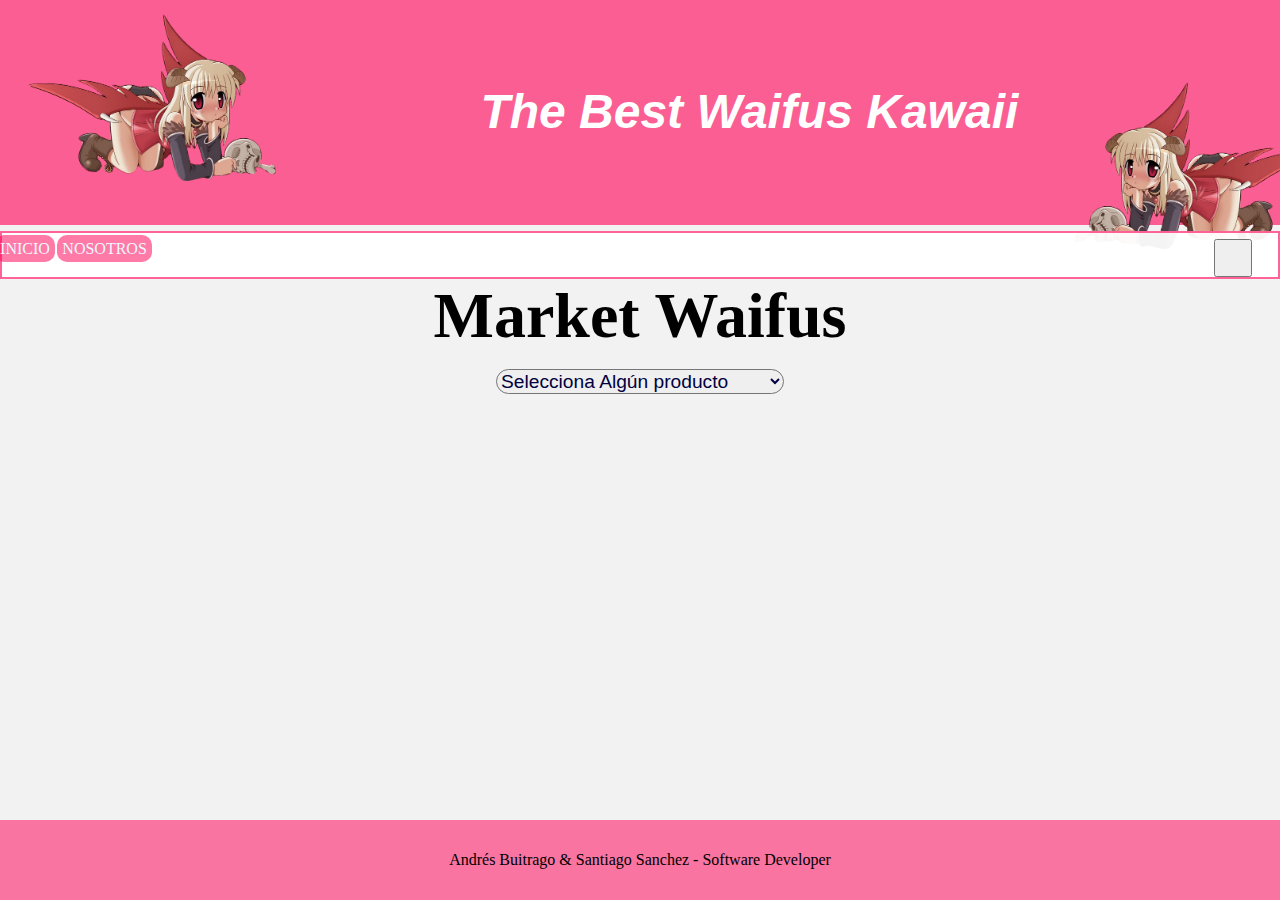
<file: market/market.html>
<!DOCTYPE html>
<html lang="en">
<head>
  <meta charset="UTF-8">
  <meta http-equiv="X-UA-Compatible" content="IE=edge">
  <meta name="viewport" content="width=device-width, initial-scale=1.0">
  <link rel="stylesheet" href="https://use.fontawesome.com/releases/v5.15.4/css/all.css" integrity="sha384-DyZ88mC6Up2uqS4h/KRgHuoeGwBcD4Ng9SiP4dIRy0EXTlnuz47vAwmeGwVChigm" crossorigin="anonymous">
  <link rel="stylesheet" href="marketStyle.css">
  <link rel="shortcut icon" href="Images/logo.png" type="image/x-icon">
  <title>Market Place </title>
</head>
<body>

  <header>
    
      <img src="Images/asd.png" alt="en cuatro logo" class="logo" draggable="false">
  

    <h1>The Best Waifus Kawaii</h1>

 
 
    <img src="Images/key1.png" alt="key" class="logo2 draggable="false">
  
  
  
  </header>

  
  <nav>
 
      <ul id="btn-menu">
        <li><a href="../index.html">INICIO</a></li>
        <li><a href="">nosotros</a></li>
       </ul>
    

    <button class="btn-cart" >
      <i class="fas fa-cart-plus"></i>
      <p id="p-counter" >0</p>
    </button>   
 
    
  </nav>

  

  <section>
    <h2>Market Waifus</h2>
    <select name="" id="select-products">
      <option value="">Selecciona Algún producto</option>   
    </select>
  </section>

  

  <main id="main-market">
    
  </main>
  <br><br><br><br>

<!-- SECCION DE TABLA DE COMPRAS  -->
<div  id="tabla"  class="container">
  <table class="table">
      <caption>Carrito</caption>
      <thead>
          <tr >
              <th>Producto</th>
              <th>Precio</th>
              <th>Cantidad</th>
              <th>Total</th>
          </tr>
      </thead>
      <!-- SECCION EN QUE SE AGG A CADA CLICK -->
    
      <tbody id="table-shop" >
  
      </tbody>
  
  </table>
</div>


  <footer>Andrés Buitrago & Santiago Sanchez - Software Developer</footer>
  <script src="products.js"></script>
  <script src="app.js"></script>
</body>
</html>
</file>
<file: market/marketStyle.css>
* {
  margin: 0;
  padding: 0;
  box-sizing: border-box;
}

body {
  width: 100vw;
  height: 100vh;
  background: #f2f2f2;
  display: flex;
  flex-direction: column;
  align-items: center;
  user-select: none; 
  
}


/* SECCION HEADER */

header {
  background-color: #ff01569d;
  width: 100%;
  height: 25%;
  background-size: cover;
  background-position: center;
  display: flex;
  align-items: center;
  flex-wrap: wrap;
}

h1 {
  font-size: 3rem;
  color: #fff;
  margin-top: -3%;
  margin-left: 10%;
  font-style: oblique;
  font-family: 'Roboto', sans-serif;
}

.logo {
  margin-top: 1%;
  margin-left: 2%;
  width: 250px;
  float: left;
  
}




.logo2{
  width:  250px;
  margin-top: -14%;
  margin-left: 84%;
  float: left;
  
}


/* BARRA NAVEGACION */
nav {
  border: 2px solid #ff01569d ;
  background: #fffffff1;
  width: 100%;
  height: 3rem;
  display: flex;
  justify-content: flex-start;
  flex-wrap: wrap;
  margin-top: 0.5%;
  

  
}

ul{
  margin-left: 4%;
  padding: 1%;
}

nav ul li {
  
  display: inline-block;
  text-transform: uppercase;
}

nav ul li a {
  text-decoration: none;
  background: #ff015686;
  color: aliceblue;
  padding: 5px;
  border-radius: 10px;
}

nav ul li a:hover{
  background: #ffffff;
  color: #ff015686;
  font-weight: bold;
  
}



nav ul li {
  margin-left: 20%;
  display: inline-block;
  text-transform: uppercase;
}


.btn-cart{
  width: 3%;
  margin-top: -2.3%;
  margin-left: 95%;
}



section {
  width: 100%;
  
  display: flex;
  flex-direction: column;
  align-items: center;
}

h2 {
  font-size: 4rem;
  color: #000;
}

select {
  margin-top: 1rem;
  width: 18rem;
  font-size: 1.2rem;
  color: #000041;
  border-radius: 15px;
}

select > option {
  cursor: pointer;
}


.button-buy {
  background: #ffffff;
  border: none;
  width: 40%;
  height: 10%;
  border-radius: 0.5rem;
  font-size: 0.7rem;
  margin: auto;
  display: flex;
  align-items: center;
  justify-content: center;
  border: solid 3px #d801bb;
  cursor: pointer;
  /* FUNCIONA PARA EVITAR LA SELECCION DE TEXTO  */
  user-select: none; 
}

.button-agg{
  border-radius: 20%;
  border: none;
  color: white;
  width: 13%;
  padding: 0%;
  margin-right: 65%;
  margin-top: -8%;
  background-color: #ff01568f;
  float: right;
  cursor: pointer;
}
.button-rm{
  border-radius: 20%;
  border: none;
  color: white;
  width: 13%;
  padding: 0%;
  margin-right: 20%;
  margin-top: -8%;
  background-color: #ff01568f;
  float: right;
  cursor: pointer;
}




.fa-cart-plus {
  cursor: pointer;
  font-size: 1.5rem;
  color: #000000;
  margin: 0.2rem;
}



#p-counter {
  font-size: 0.5rem;
  background-color: #000041;
  color: #fff;
  margin-right: 0.5rem;
  border-radius: 50%;
  width: 1.3rem;
  height: 1.3rem;
  display: none;
  justify-content: center;
  align-items: center;
  font-weight: 900;
  position: relative;
  bottom: 6px;
  
}

#main-market {
  width: 90%;
  height: auto;

  display: flex;
  justify-content: center;
  flex-wrap: wrap;
}

.card {
  width: 18rem;
  height: 20rem;
  border-radius: 10px;
  border: solid 2px #d801bb;
  display: flex;
  flex-direction: column;
  align-items: center;
  margin: 1rem;
  background-color: #ff015688;
}



.header-card {
  width: 100%;
  height: 2rem;
  border-radius: 7px 7px 0 0;
  background:linear-gradient(to bottom, #00043b, #4ad5f8);
  display: flex;
  justify-content: center;
  margin: 0;
  padding: 0;
}

.header-table {
  width: 100%;
  height: 2rem;
  border-radius: 7px 7px 0 0;
  background:linear-gradient(to bottom, #00043b, #4ad5f8);
  display: flex;
  justify-content: center;
  margin: 0;
  padding: 0;
}

.title-card {
  width: 100%;
  height: 4rem;
  display: flex;
  justify-content: center;
  align-items: center;
}
.title-table {
  width: 100%;
  height: 4rem;
  display: flex;
  justify-content: center;
  align-items: center;
}

#p-title {
  font-size: 1.5rem;
  font-weight: 900;
  color: #ffffff;
  
  font-family: 'Roboto', sans-serif;
}

#img-card {
  width: 40%;
  height: 8rem;
  border-radius: 10px;
  box-shadow: 0 0 10px #41001b;
  background-size: cover;
  background-position: center;
  margin-top: 1.5rem;
  
}
#img-table {
  width: 40%;
  height: 8rem;
  border-radius: 10px;
  box-shadow: 0 0 10px #41001b;
  background-size: cover;
  background-position: center;
  margin-top: 1.5rem;
  
}

.footer-card {
  width: 100%;
  height: 10%;
  display: flex;
  flex-direction: column;
  align-items: center;
  margin-top: 1.5rem;
}
.footer-table {
  width: 100%;
  height: 10%;
  display: flex;
  flex-direction: column;
  align-items: center;
  margin-top: 1.5rem;
}

#p-price {
  font-size: 1.5rem;
  font-weight: 900;
  color: #000000;
  font-family: 'Roboto', sans-serif;
}

#btn-add  {
  font-family: Courier New;
  color: #ffffff;
  font-size: 1rem;
  padding: 10px;
  text-decoration: none;
  border-radius: 28px;
  box-shadow: 0px 5px 3px #666666;
  text-shadow: 1px 1px 3px #666666;
  border: solid #736e71 2px;
  background: -webkit-gradient(linear, 0 0, 0 100%, from(#fa3ffa), to(#963e83));
  cursor: pointer;
  width: 10rem;
  height: 2.5rem;
  margin-top: 0.5rem;
}

#btn-add:hover {
  background: #079292;
  text-shadow: 0 0 5px #ffffff;
}

footer {
  background: #ff015686;
  width: 100%;
  height: 5rem;
  margin-top: auto;
  display: flex;
  justify-content: center;
  align-items: center;
  flex-wrap: wrap;
}

img{
  width: 50%;
  margin: 6%;

}


.card img {
  border: solid 3px #ffffff;
}
.table img {
  border: solid 3px #ffffff;
}







#btn-menu {
  
  width: 3%;
  height: 50%;
  display: flex;
  justify-content: center;
  align-items: center;
  margin-top: 0.2%;
  margin-right: 89%;
  
}

/* SECCION DE COMPRAS  */

.container {
  width: 100%;
  max-width: 1000px;
  margin: auto;
  margin-bottom: 5%;
  
}
.table {
  width: 100%;
  border: 1px solid #ccc;
  border-collapse: collapse;
  margin: 0;
  padding: 0;
  table-layout: fixed;
  
}

.table caption {
  font-size: 28px;
  text-transform: uppercase;
  font-weight: bold;
  margin: 8px 0px;
}

.table tr {
  background-color: #f8f8f8;
  border: 1px solid #ddd;
  
  
}

.table th, .table td {
  font-size: 16px;
  padding: 8px;
  text-align: center;
  
}

.table thead th{ 
  text-transform: uppercase;
  background-color: #ff015686;
  
}

.table tbody tr:hover {
  background-color: rgba(0, 0, 0, 0.2);
}

.table tbody td:hover {
  background-color: rgba(0, 0, 0, 0.3);
}
</file>
